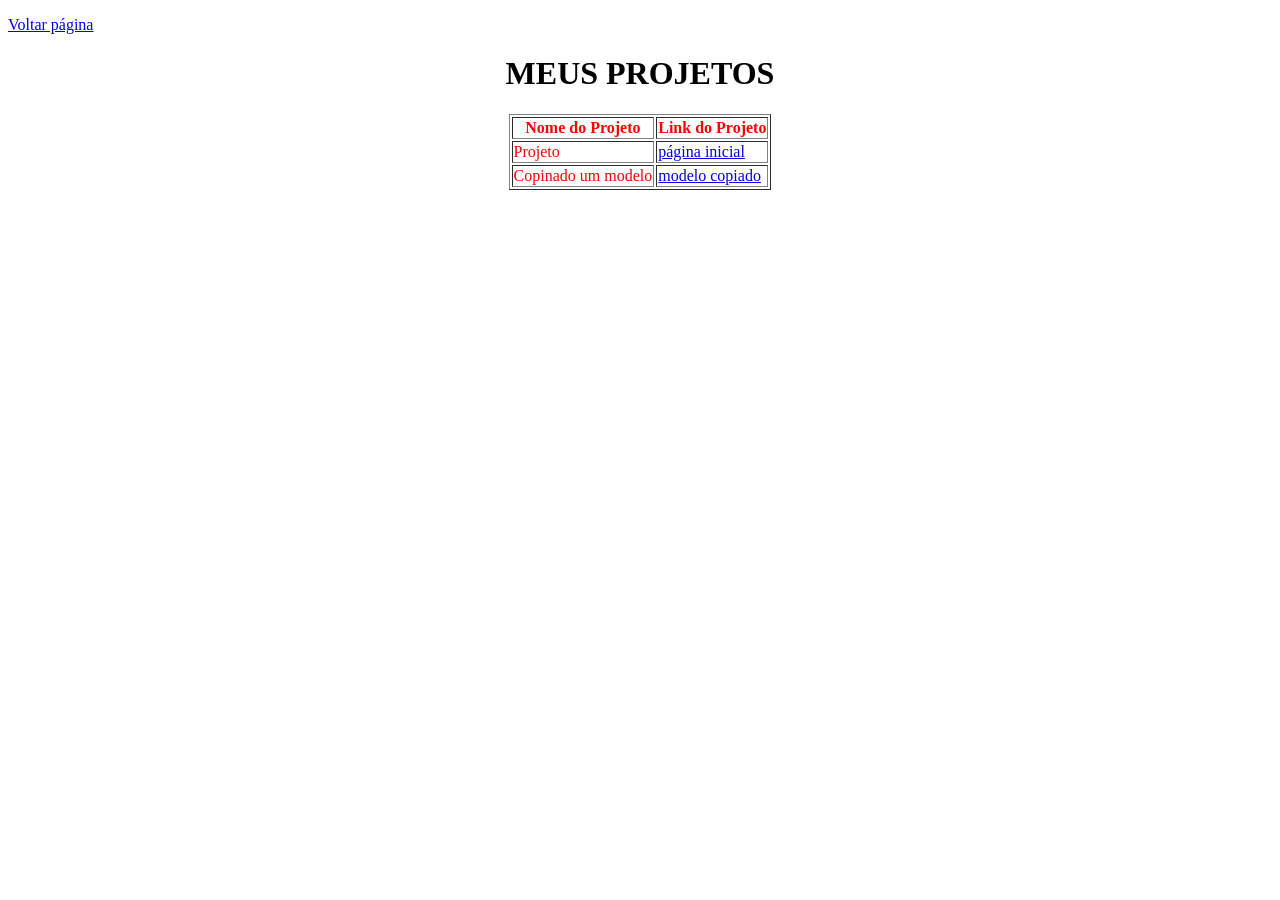
<file: projects.html>
<!DOCTYPE html>
<html lang="en">
<head>
    <meta charset="UTF-8">
    <meta name="viewport" content="width=device-width, initial-scale=1.0">
    <title>LAB 2</title>
    <link href="estilo.css" rel="stylesheet">
</head>
<body>
<p class="links"><a href="index.html">Voltar página</a></p>
<h1 class="titulo">
    MEUS PROJETOS
</h1>
    


<table class="tabela" border="1">
    <tr>
        <th>Nome do Projeto</th>
        <th>Link do Projeto</th>
    </tr>
    <td>Projeto</td>
    <td><a href="index.html">página inicial</a></td>
    <tr>
        <td>Copinado um modelo</td>
        <td><a href="copy.html">modelo copiado</a></td>
    </tr>

</table>
</div>



</body>
</html>
</file>
<file: estilo.css>
.pagina1 {
    background-color: #73b6e6;
}



.titulo{
    color: rgb(0, 0, 0);
    text-align:center;
}
a:hover{color: blueviolet;}
.links{color: blue;}

.tabela{
    color: red;
    margin-right: auto;
    margin-left: auto;
    
}
.apresentação {
    font-size: 17px;
    font-family: 'poppins', sans-serif;
    color: darkblue;
    text-align: center;
    letter-spacing: 2x;
    font-weight: bold;

}

.lista {
    list-style: none;
    padding: 0;
    width: 200px;
   
}


.lista li {
    background-color: #573bd4;
    color: white;
    padding: 10px;
    margin: 8px 0;
    border-radius: 8px;
    text-align: left;
    font-weight: bold;
    transition: 0.3s;
}
.lista li hover{
    background-color: deepskyblue;
    transform: scale(1.05);
    
}
.fotos {
    display: flex;
    gap:20px;
    overflow-x: auto;
    padding: 20px;
}
.imagem {
    min-width: 200px;
    text-align: center;
    background-color: rgb(255, 255, 255);
    padding: 10px;
    border-radius: 10px;
    box-shadow: 0 4px 10px rgba(0,0,0,0.2);

}
.imagem img { 
    width: 180px;
    height: 180px;
    object-fit: contain;
}
.imagem p {
    font-weight: bold;
    margin-top: 10px;
}

.cabecalho {
    background-color: bisque;
    border: 2px solid darkblue;
    padding: 20px;
    text-align: center;
    position: relative;
    color: darkgreen;
}

.cmaismais1 {
    position: absolute;
    left: 20px;
    top: 20%;
    width: 80px;
}

.java1 {
    position: absolute;
    right: 20px;
    top: 20%;
    width: 80px;
}
.pagina3 {
    background-color: lightgray;
}

.menu {
    background-color: lightskyblue;
    text-align: center;
    padding: 10px;
}
.menu a {
    color: darkred ;
    margin: 30px;
    font-size: 12px;
    font-weight: bold;
    text-decoration: none;
}
.negritos {
    font-weight: bold;
    text-align: center;
}

.textoroxo {
    color: indigo;
    text-align: center;
}
.books {
    display: flex;
    align-items: center;
    margin: 20px;
    justify-content: space-around;
    gap: 10px;
}
.books img {
    width: 200px ;
    height: auto;

}
.videomapa {
    display: flex;
    /* margin-bottom: 30px; */
    align-items: center;
    justify-content: space-around;
    gap: 10px;

}
.rodape {
    text-align: center;
    font-family: "Comic Sans MS";
    background-color: bisque;
    padding: 20px;
    position: relative;
    border: none;
    font-size: 15pt;
}
.css1 {
    position: absolute;
    right: 20px;
    bottom: 20%;
    width: 60px;
}
.html1 {
    position: absolute;
    left: 20px;
    bottom: 20%;
    width: 80px;
}

.webschool {

    text-align: center;
    background-color: yellow;
    gap: 40px;
    padding: 15px;
    
}
.tabelona {
    border: 3px dashed red;
    border-collapse: collapse;
    margin: 20px auto;
    color: black;
    font-family: sans-serif;
    align-items: center;
}
.tabelona th, .tabelona td {
    border: 2px dashed red;
    padding: 10px 20px;
    text-align: left;
}
.faixaamarela {
    background-color: yellow;
    text-align: center;
}
</file>
